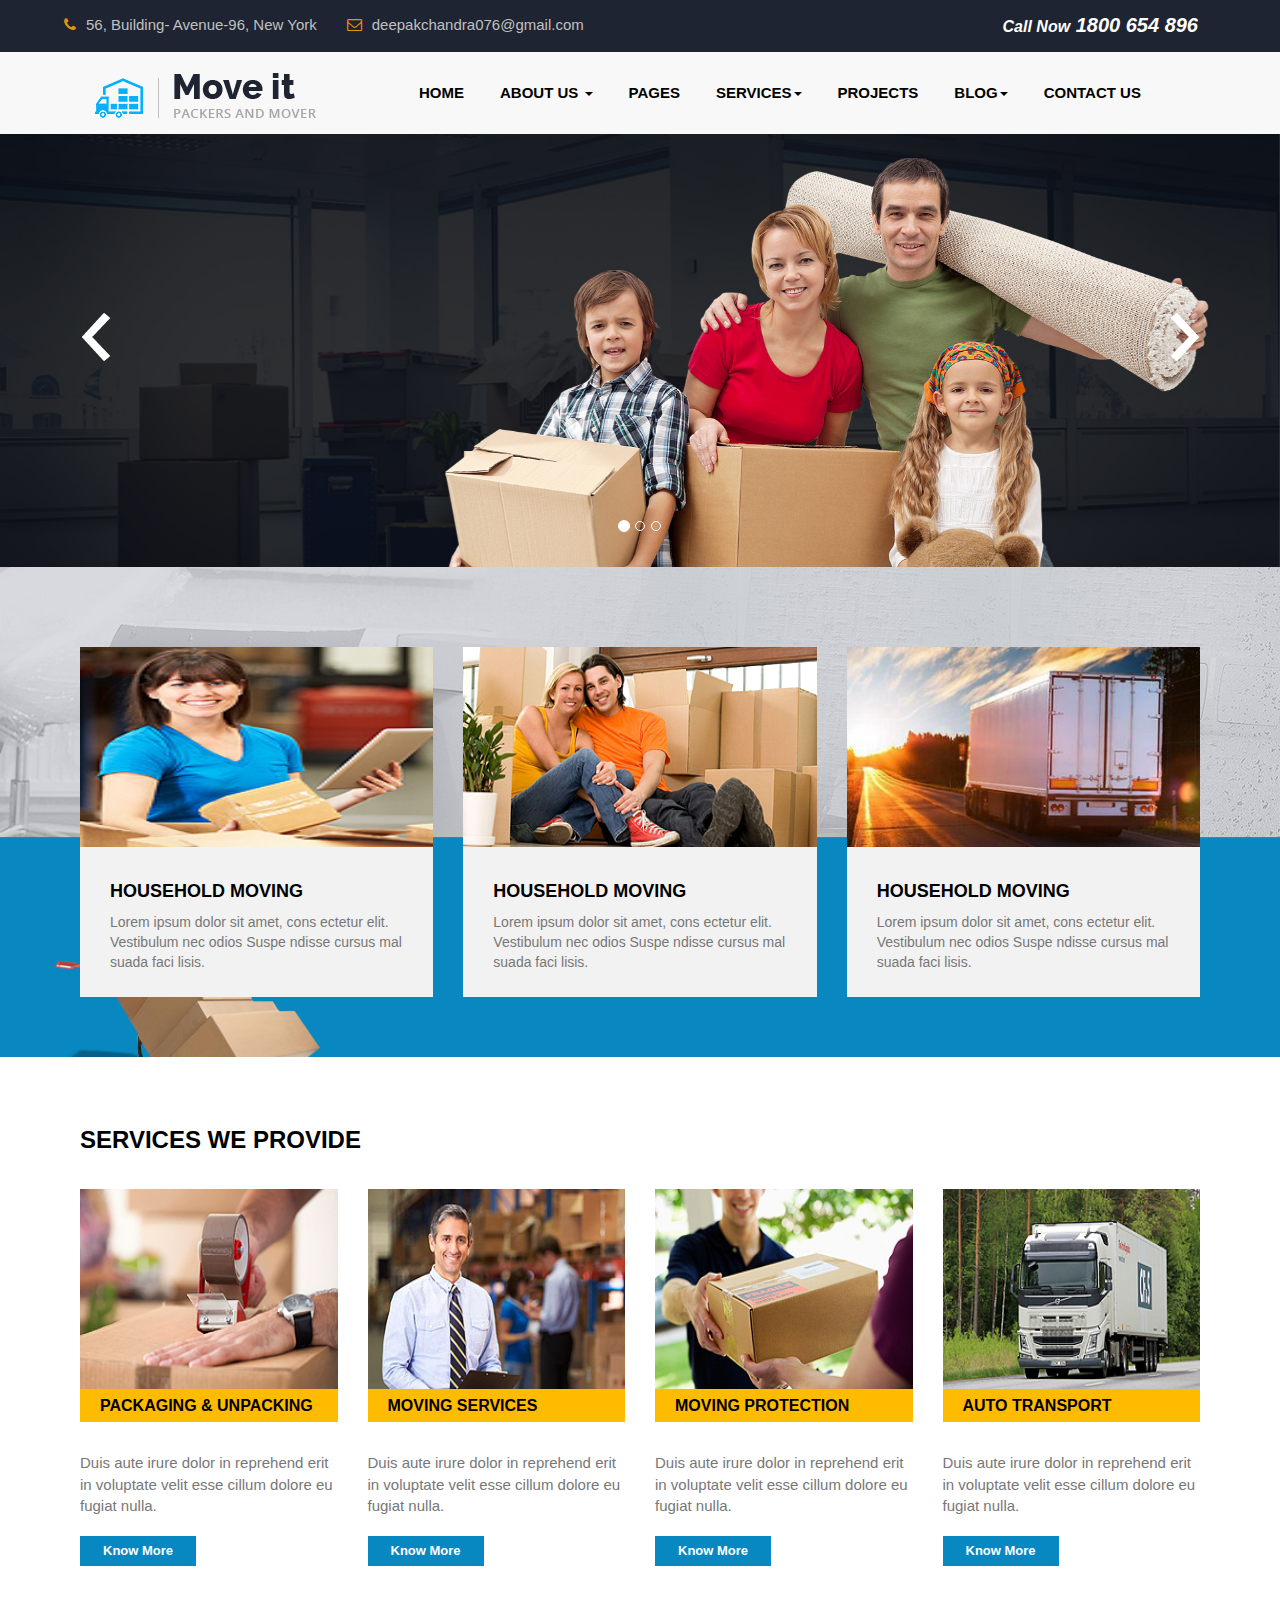
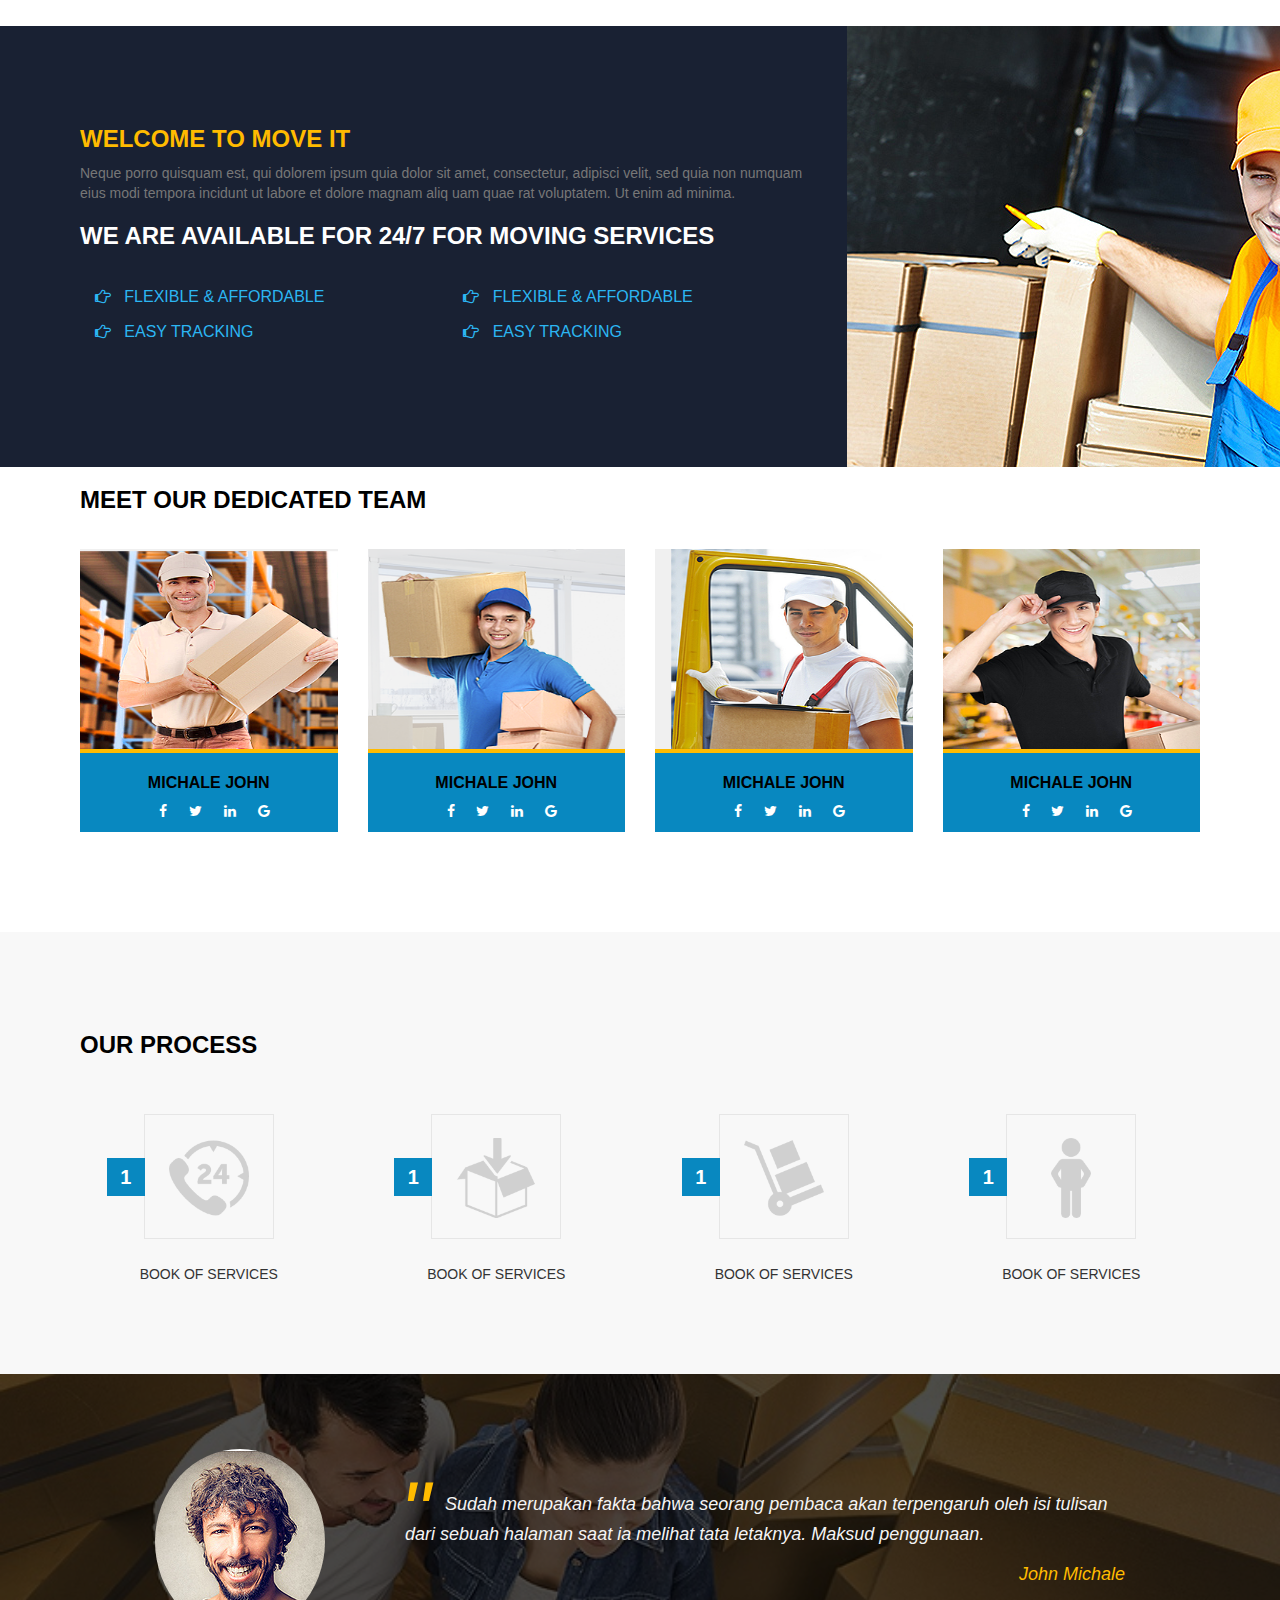
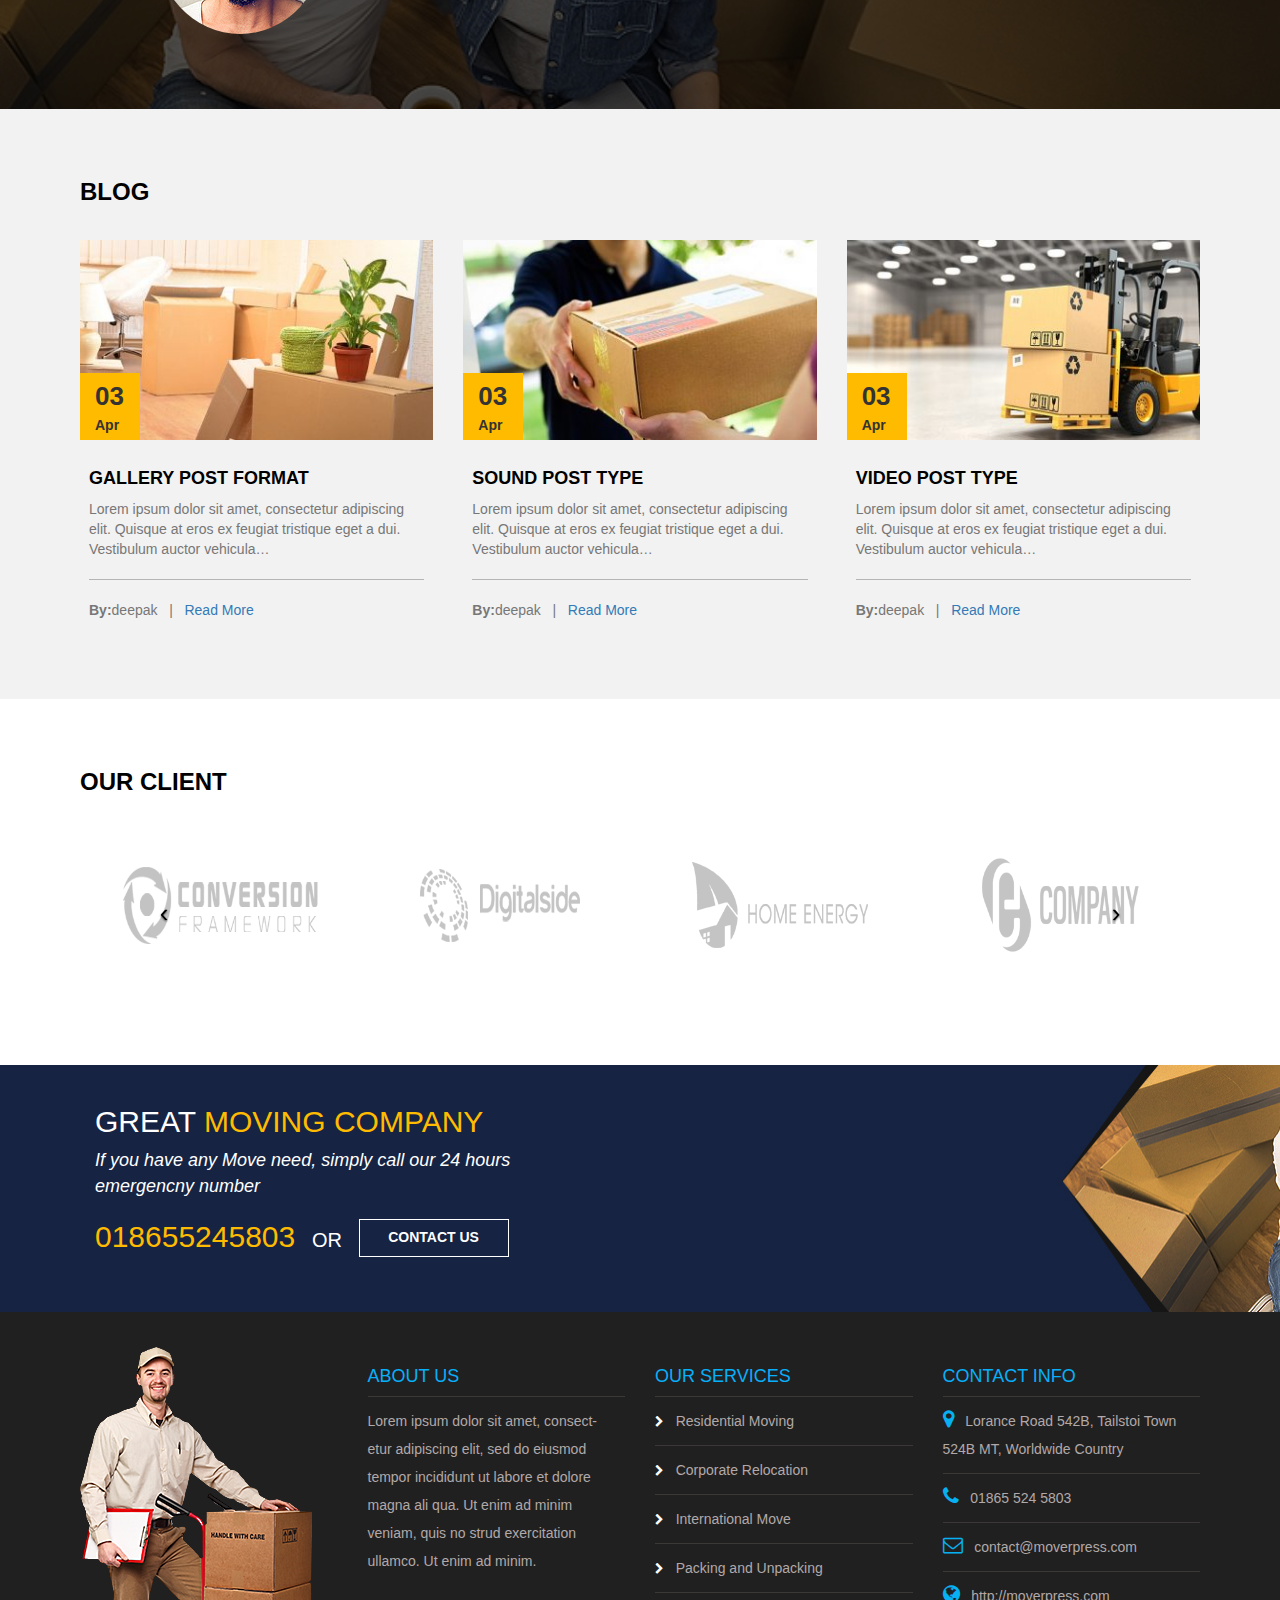
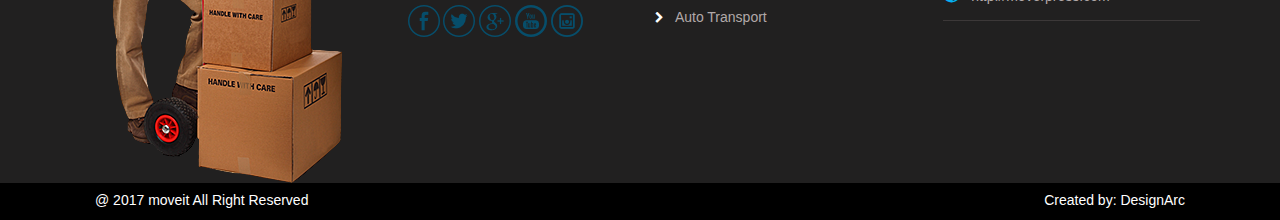
<file: index.html>
<!DOCTYPE html>
<html lang="en">
<head>
	<title>Candy Project</title>
	<meta charset="utf-8">
	<meta name="viewport" content="width=device-width, initial-scale=1">
	<link rel="stylesheet" href="css/style.css">
	<link rel="stylesheet" href="css/bootstrap.css">
	<link rel="stylesheet" href="css/responsive.css">
	<script src="js/jquery.js"></script>
	<script src="js/bootstrap.js"></script>
	<link rel="stylesheet" href="https://maxcdn.bootstrapcdn.com/font-awesome/4.7.0/css/font-awesome.min.css">
	<!-- <script src="https://ajax.googleapis.com/ajax/libs/jquery/3.2.1/jquery.min.js"></script> -->
	<!-- <script src="https://maxcdn.bootstrapcdn.com/bootstrap/3.3.7/js/bootstrap.min.js"></script> -->
</head>
<body>

<!-- ------------topNavStart------------ -->
<nav class="topNav pad">
	<div class="container pad">
		<div class="row">
			<ul class="nav navbar-nav">
				<li><a href="#" target="_blank"><i class="fa fa-phone" aria-hidden="true"></i>56, Building- Avenue-96, New York</a></li>
				<li><a href="#" target="_blank"><i class="fa fa-envelope-o" aria-hidden="true"></i>deepakchandra076@gmail.com</a></li>
			</ul>
			<ul class="nav navbar-nav navbar-right">
				<li><a href="tel:1800 654 896"><span class="num"><span>Call Now</span>&nbsp1800 654 896</span></a></li>
			</ul>
		</div>
	</div>
</nav>
<!-- ------------topNavEnd------------ -->

<!-- ------------headerStart------------ -->
<header>
	<div class="navbar">
		<div class="navbar-inner">
			<a class="brand col-lg-offset-0 col-md-offset-4 logo" href="#">
				<img src="images/logo.png" alt="">
			</a>
			<button type="button" class="navbar-toggle" data-toggle="collapse" data-target="#myNavbar">
				<span class="icon-bar"></span>
				<span class="icon-bar"></span>
				<span class="icon-bar"></span>
			</button>
		<div class="collapse navbar-collapse" id="myNavbar">
			<ul class="nav navbar-nav menul">
				<li class="active"><a href="#">Home</a></li>
				<li class="dropdown"><a class="dropdown-toggle" data-toggle="dropdown" href="#">About us <span class="caret"></span></a>
			<ul class="dropdown-menu">
				<li><a href="#">About us-1</a></li>
				<li><a href="#">About us-2</a></li>
				<li><a href="#">About us-3</a></li>
			</ul>
				</li>
				<li><a href="#">Pages</a></li>
				<li class="dropdown"><a class="dropdown-toggle" data-toggle="dropdown" href="#">Services<span class="caret"></span></a>
			<ul class="dropdown-menu">
				<li><a href="#">Services-1</a></li>
				<li><a href="#">Services-2</a></li>
				<li><a href="#">Services-3</a></li>
			</ul>
				</li>
				<li><a href="#">Projects</a></li>
				<li class="dropdown"><a class="dropdown-toggle" data-toggle="dropdown" href="#">Blog<span class="caret"></span></a>
			<ul class="dropdown-menu">
				<li><a href="#">Blog-1</a></li>
				<li><a href="#">Blog-2</a></li>
				<li><a href="#">Blog-3</a></li>
			</ul>
				</li>
				<li><a href="#">Contact us</a></li>
			</ul>
		</div>
		</div>
	</div>
</header>
<!-- ------------headerEnd------------ -->

<!-- ------------bannerStart------------ -->
<section>
	<div class="banner">  
		<div id="myCarousel" class="carousel slide" data-ride="carousel">
<!-- Indicators -->
			<ol class="carousel-indicators">
				<li data-target="#myCarousel" data-slide-to="0" class="active"></li>
				<li data-target="#myCarousel" data-slide-to="1"></li>
				<li data-target="#myCarousel" data-slide-to="2"></li>
			</ol>
<!-- Indicators -->
<!-- Wrapper for slides -->
		<div class="carousel-inner">
			<div class="item active">
				<img class="img-responsive" src="revslider/moveit/image1.jpg" alt="image1" style="width:100%;">
			</div>
			<div class="item">
				<img class="img-responsive" src="revslider/moveit/image2.jpg" alt="image2" style="width:100%;">
			</div>
			<div class="item">
				<img class="img-responsive" src="revslider/moveit/image3.jpg" alt="image3" style="width:100%;">
			</div>
		</div>
<!-- Wrapper for slides -->
<!-- Left and right controls -->
			<a class="left carousel-control sli" href="#myCarousel" data-slide="prev">
				<img src="images/core/prev.png">
			</a>
			<a class="right carousel-control sli" href="#myCarousel" data-slide="next">
				<img src="images/core/next.png">
			</a>
<!-- Left and right controls -->
		</div>
	</div>
</section>
<!-- ------------bannerEnd------------ -->

<!-- ------------MainContant-1Start------------ -->
<div class="main1">
	<div class="container-fluid section1">
		<div class="row" style="padding-top:80px;">
			<div class="col-md-4 col-lg-4 col-sm-12 col-xs-12">
				<div class="thumbnail">
					<img src="2016/04/1-2.jpg" alt="">
						<div class="caption">
							<h3>household moving</h3>
							<p>Lorem ipsum dolor sit amet, cons ectetur elit. Vestibulum nec odios Suspe ndisse cursus mal suada faci lisis.</p>
						</div>
				</div>
			</div>
			<div class="col-md-4 col-lg-4 col-sm-12 col-xs-12">
				<div class="thumbnail">
					<img src="2016/03/1-2.png" alt="">
						<div class="caption">
							<h3>household moving</h3>
							<p>Lorem ipsum dolor sit amet, cons ectetur elit. Vestibulum nec odios Suspe ndisse cursus mal suada faci lisis.</p>
						</div>
				</div>
			</div>
			<div class="col-md-4 col-lg-4 col-sm-12 col-xs-12">
				<div class="thumbnail">
					<img src="2016/04/6-1.jpg" alt="">
						<div class="caption">
							<h3>household moving</h3>
							<p>Lorem ipsum dolor sit amet, cons ectetur elit. Vestibulum nec odios Suspe ndisse cursus mal suada faci lisis.</p>
						</div>
				</div>
			</div>
		</div>
	</div>
</div>
<!-- ------------MainContant-1End------------ -->

<!-- ------------MainContant-2Start------------ -->
<div class="main2">
	<div class="container-fluid section2">
		<h1>Services we provide</h1>
			<div class="row">
				<div class="col-md-3 col-lg-3 col-sm-12 col-xs-12">
					<div class="thumbnail">
						<img src="2016/03/1.jpg" alt="">
							<div class="caption cap1">
								<h3>Packaging & unpacking</h3>
								<p>Duis aute irure dolor in reprehend erit in voluptate velit esse cillum dolore eu fugiat nulla.</p>
								<button>Know More</button>
							</div>
					</div>
				</div>
				<div class="col-md-3 col-lg-3 col-sm-12 col-xs-12">
					<div class="thumbnail">
						<img src="2016/03/2.jpg" alt="">
							<div class="caption cap1">
								<h3>moving Services</h3>
								<p>Duis aute irure dolor in reprehend erit in voluptate velit esse cillum dolore eu fugiat nulla.</p>
								<button>Know More</button>
							</div>
					</div>
				</div>
				<div class="col-md-3 col-lg-3 col-sm-12 col-xs-12">
					<div class="thumbnail">
						<img src="2016/03/3.jpg" alt="">
							<div class="caption cap1">
								<h3>moving protection</h3>
								<p>Duis aute irure dolor in reprehend erit in voluptate velit esse cillum dolore eu fugiat nulla.</p>
								<button>Know More</button>
							</div>
					</div>
				</div>
				<div class="col-md-3 col-lg-3 col-sm-12 col-xs-12">
					<div class="thumbnail">
						<img src="2016/03/4.jpg" alt="">
							<div class="caption cap1">
								<h3>Auto transport</h3>
								<p>Duis aute irure dolor in reprehend erit in voluptate velit esse cillum dolore eu fugiat nulla.</p>
								<button>Know More</button>
							</div>
					</div>
				</div>
			</div>
	</div>
</div>
<!-- ------------MainContant-2End------------ -->

<!-- ------------MainContant-3Start------------ -->
<div class="main3">
	<div class="container-fluid section3">
		<div class="row">
			<div class="col-md-8 col-lg-8 col-sm-12 col-xs-12 section3text">
				<div class="caption cap2">
					<h3>welcome to move it</h3>
					<p>Neque porro quisquam est, qui dolorem ipsum quia dolor sit amet, consectetur, adipisci velit, sed quia non numquam eius modi tempora incidunt ut labore et dolore magnam aliq uam quae rat voluptatem. Ut enim ad minima.</p>
					<h3 style="color:#fff;">we are available for 24/7 for moving services</h3><br>
					<div class="col-md-6 col-lg-6 col-sm-6 col-xs-12">
						<div class="section3cot">
							<i class="fa fa-hand-o-right"></i> &nbsp; Flexible &amp; Affordable<br>
							<i class="fa fa-hand-o-right"></i> &nbsp; Easy Tracking
						</div>
					</div>
					<div class="col-md-6 col-lg-6 col-sm-6 col-xs-12">
						<div class="section3cot">
							<i class="fa fa-hand-o-right"></i> &nbsp; Flexible &amp; Affordable<br>
							<i class="fa fa-hand-o-right"></i> &nbsp; Easy Tracking
						</div>
					</div>
				</div>
			</div>
			<div class="col-md-4 col-lg-4 col-sm-12 col-xs-12 sideImg">
				<img src="2016/03/1-1.jpg" alt="">
			</div>
		</div>
	</div> 
</div>
<!-- ------------MainContant-3End------------ -->

<!-- ------------MainContant-4Start------------ -->
<div class="main4">
	<div class="container-fluid section4">
		<h1>Meet our dedicated team</h1>
		<div class="row">
			<div class="col-md-3 col-lg-3 col-sm-12 col-xs-12">
				<div class="thumbnail">
					<img src="2016/03/1-3.png" alt="">
						<div class="caption imgName">
							<h3>michale john</h3>
							<ul class="social">
								<li><a href="#" target="_blank" class="fa fa-facebook"></a> </li>
								<li><a href="#" target="_blank" class="fa fa-twitter"></a></li>
								<li><a href="#" target="_blank" class="fa fa-linkedin"></a></li>
								<li><a href="#" target="_blank" class="fa fa-google"></a></li>	      
							</ul>
						</div>
				</div>
			</div>
			<div class="col-md-3 col-lg-3 col-sm-12 col-xs-12">
				<div class="thumbnail">
					<img src="2016/03/2-2.png" alt="">
						<div class="caption imgName">
							<h3>michale john</h3>
							<ul class="social">
								<li><a href="#" target="_blank" class="fa fa-facebook"></a> </li>
								<li><a href="#" target="_blank" class="fa fa-twitter"></a></li>
								<li><a href="#" target="_blank" class="fa fa-linkedin"></a></li>
								<li><a href="#" target="_blank" class="fa fa-google"></a></li>	      
							</ul>
						</div>
				</div>
			</div>
			<div class="col-md-3 col-lg-3 col-sm-12 col-xs-12">
				<div class="thumbnail">
					<img src="2016/03/3-2.png" alt="">
						<div class="caption imgName">
							<h3>michale john</h3>
							<ul class="social">
								<li><a href="#" target="_blank" class="fa fa-facebook"></a> </li>
								<li><a href="#" target="_blank" class="fa fa-twitter"></a></li>
								<li><a href="#" target="_blank" class="fa fa-linkedin"></a></li>
								<li><a href="#" target="_blank" class="fa fa-google"></a></li>	      
							</ul>
						</div>
				</div>
			</div>
			<div class="col-md-3 col-lg-3 col-sm-12 col-xs-12">
				<div class="thumbnail">
					<img src="2016/03/4-1.png" alt="">
						<div class="caption imgName">
							<h3>michale john</h3>
							<ul class="social">
								<li><a href="#" target="_blank" class="fa fa-facebook"></a> </li>
								<li><a href="#" target="_blank" class="fa fa-twitter"></a></li>
								<li><a href="#" target="_blank" class="fa fa-linkedin"></a></li>
								<li><a href="#" target="_blank" class="fa fa-google"></a></li>	      
							</ul>
						</div>
				</div>
			</div>
		</div>
	</div>
</div>
<!-- ------------MainContant-4End------------ -->
<br>
<br>
<!-- ------------MainContant-5Start------------ -->
<div class="main5">
	<div class="container-fluid section5">
		<h1>our process</h1>
			<div class="row">
				<div class="col-md-3 col-lg-3 col-sm-12 col-xs-12 boxps">
					<div class="box">
						<img src="images/core/24-hours-phone-service.png" alt="">
						<span>1</span>
					</div>
						<p>BOOK OF SERVICES</p>
				</div>
				<div class="col-md-3 col-lg-3 col-sm-12 col-xs-12 boxps">
					<div class="box">
						<img src="images/core/packaging-into-a-box.png" alt="">
						<span>1</span>
					</div>
						<p>BOOK OF SERVICES</p>
				</div>
				<div class="col-md-3 col-lg-3 col-sm-12 col-xs-12 boxps">
					<div class="box">
						<img src="images/core/wheelbarrow.png" alt="">
						<span>1</span>
					</div>
						<p>BOOK OF SERVICES</p>
				</div>
				<div class="col-md-3 col-lg-3 col-sm-12 col-xs-12 boxps">
					<div class="box">
						<img src="images/core/man-standing-up.png" alt="">
						<span>1</span>
					</div>
						<p>BOOK OF SERVICES</p>
				</div>
			</div>
	</div>
</div>
<!-- ------------MainContant-5End------------ -->

<!-- ------------MainContant-6Start------------ -->
<div class="main6">
	<div class="bg">
		<div class="container-fluid sec6">
			<div class="row testi">
				<div class="col-md-3 col-lg-3 col-sm-12 col-xs-12">
					<img class="img-circle" src="2016/03/testimonial-2.jpg" alt="">
				</div>
				<div class="col-md-9 col-lg-9 col-sm-12 col-xs-12">
					<p class="quotes">"</p>
					<p>Sudah merupakan fakta bahwa seorang pembaca akan terpengaruh oleh isi tulisan dari sebuah halaman saat ia melihat tata letaknya. Maksud penggunaan.</p>
					<p class="text-right">John Michale</p>
				</div>

			</div>
		</div>
	</div>
</div>
<!-- ------------MainContant-6End------------ -->

<!-- ------------MainContant-7Start------------ -->
<div class="main7">
	<div class="container-fluid section7">
		<h1>Blog</h1>
			<div class="row">
				<div class="col-md-4 col-lg-4 col-sm-12 col-xs-12">
					<div class="thumbnail">
						<img src="2016/04/3-1-1.jpg" alt="">
					<div class="date">
						<b>03</b>  <br> Apr
					</div>
					<div class="caption cap3">
						<h3>gallery post format</h3>
						<p>Lorem ipsum dolor sit amet, consectetur adipiscing elit. Quisque at eros ex feugiat tristique eget a dui. Vestibulum auctor vehicula…</p><hr>
						<p><strong>By:</strong>deepak &nbsp | &nbsp <a href="#">Read More</a></p>
					</div>
					</div>
				</div>
				<div class="col-md-4 col-lg-4 col-sm-12 col-xs-12">
					<div class="thumbnail">
						<img src="2016/04/2-4-1.jpg" alt="">
							<div class="date">
								<b>03</b>  <br> Apr
							</div>
							<div class="caption cap3">
								<h3>sound post type</h3>
								<p>Lorem ipsum dolor sit amet, consectetur adipiscing elit. Quisque at eros ex feugiat tristique eget a dui. Vestibulum auctor vehicula…</p><hr>
								<p><strong>By:</strong>deepak &nbsp | &nbsp <a href="#">Read More</a></p>
							</div>
					</div>
				</div>
				<div class="col-md-4 col-lg-4 col-sm-12 col-xs-12">
					<div class="thumbnail">
						<img src="2016/04/1-3-3.jpg" alt="">
							<div class="date">
								<b>03</b>  <br> Apr
							</div>
							<div class="caption cap3">
								<h3>video post type</h3>
								<p>Lorem ipsum dolor sit amet, consectetur adipiscing elit. Quisque at eros ex feugiat tristique eget a dui. Vestibulum auctor vehicula…</p><hr>
								<p><strong>By:</strong>deepak &nbsp | &nbsp <a href="#">Read More</a></p>
							</div>
					</div>
				</div>
			</div>
	</div>
</div>
<!-- ------------MainContant-7End------------ -->

<!-- ------------MainContant-8Start------------ -->

<div class="main8">
	<div class="container-fluid section8">
		<h1>our client</h1>
			<div id="Carousel" class="carousel slide">
<!-- Carousel items -->
			<div class="carousel-inner opc">
				<div class="item active col-md-12 col-lg-12 col-sm-12 col-xs-12">
					<div class="row">
						<div class="col-md-3 col-lg-3 col-sm-12 col-xs-12"><a href="#" class="thumbnail"><img src="2016/03/1.png" alt="Image" style="max-width:100%;"></a></div>
						<div class="col-md-3 col-lg-3 col-sm-12 col-xs-12"><a href="#" class="thumbnail"><img src="2016/03/3.png" alt="Image" style="max-width:100%;"></a></div>
						<div class="col-md-3 col-lg-3 col-sm-12 col-xs-12"><a href="#" class="thumbnail"><img src="2016/03/4.png" alt="Image" style="max-width:100%;"></a></div>
						<div class="col-md-3 col-lg-3 col-sm-12 col-xs-12"><a href="#" class="thumbnail"><img src="2016/03/5.png" alt="Image" style="max-width:100%;"></a></div>
					</div>
				</div>
				<div class="item col-md-12 col-lg-12 col-sm-12 col-xs-12">
					<div class="row">
						<div class="col-md-3 col-lg-3 col-sm-12 col-xs-12"><a href="#" class="thumbnail"><img src="2016/03/6.png" alt="Image" style="max-width:100%;"></a></div>
						<div class="col-md-3 col-lg-3 col-sm-12 col-xs-12"><a href="#" class="thumbnail"><img src="2016/03/1.png" alt="Image" style="max-width:100%;"></a></div>
						<div class="col-md-3 col-lg-3 col-sm-12 col-xs-12"><a href="#" class="thumbnail"><img src="2016/03/4.png" alt="Image" style="max-width:100%;"></a></div>
						<div class="col-md-3 col-lg-3 col-sm-12 col-xs-12"><a href="#" class="thumbnail"><img src="2016/03/5.png" alt="Image" style="max-width:100%;"></a></div>
					</div>
				</div>
			</div>
<!--.carousel-inner-->
			<a data-slide="prev" href="#Carousel" class="left carousel-control">‹</a>
			<a data-slide="next" href="#Carousel" class="right carousel-control">›</a>
		</div>
	</div>
</div>
<!-- ------------MainContant-8End------------ -->

<!-- ------------MainContant-9Start------------ -->
<div class="main9">
	<div class="container-fluid section9">
		<div class="col-lg-5 col-md-12 col-xs-12 col-sm-12">
			<h3><span>great</span> moving company</h3>
			<p>If you have any Move need, simply call our 24 hours emergencny number</p>
			<h3>018655245803 &nbsp<span style="font-size: 20px;">OR</span> &nbsp<span><button><span>Contact us<span></button></span></h3>
		</div>
	</div>
</div>
<!-- ------------MainContant-9End------------ -->

<!-- ------------MainContant-10Start------------ -->
<div class="main10">
	<div class="container-fluid section10">
		<div class="row">
			<div class="col-md-3 col-lg-3 col-sm-12 col-xs-12">
				<img src="2016/06/footer-man-1.png" alt="">
			</div>
			<div class="col-md-3 col-lg-3 col-sm-12 col-xs-12">
				<h3>About us</h3><hr>
				<p>Lorem ipsum dolor sit amet, consect-
etur adipiscing elit, sed do eiusmod tempor incididunt ut labore et dolore magna ali qua. Ut enim ad minim veniam, quis no strud exercitation ullamco. Ut enim ad minim.</p>
				<ul class="socialIcon">
					<li><img src="images/core/facebook-logo.png" alt=""></li>
					<li><img src="images/core/twitter.png" alt=""></li>
					<li><img src="images/core/google-plus.png" alt=""></li>
					<li><img src="images/core/youtube.png" alt=""></li>
					<li><img src="images/core/instagram.png" alt=""></li>
				</ul>
			</div>
			<div class="col-md-3 col-lg-3 col-sm-12 col-xs-12">
				<h3>our services</h3><hr>
				<p><i class="fa fa-chevron-right" aria-hidden="true"></i> &nbsp Residential Moving</p><hr>
				<p><i class="fa fa-chevron-right" aria-hidden="true"></i> &nbsp Corporate Relocation</p><hr>
				<p><i class="fa fa-chevron-right" aria-hidden="true"></i> &nbsp International Move</p><hr>
				<p><i class="fa fa-chevron-right" aria-hidden="true"></i> &nbsp Packing and Unpacking</p><hr>
				<p><i class="fa fa-chevron-right" aria-hidden="true"></i> &nbsp Auto Transport</p>
			</div>
			<div class="col-md-3 col-lg-3 col-sm-12 col-xs-12">
				<h3>contact info</h3><hr>
				<p><i class="fa fa-map-marker" aria-hidden="true"></i> &nbsp Lorance Road 542B, Tailstoi Town 524B MT, Worldwide Country</p><hr>
				<p><i class="fa fa-phone" aria-hidden="true"></i> &nbsp 01865 524 5803</p><hr>
				<p><i class="fa fa-envelope-o" aria-hidden="true"></i> &nbsp contact@moverpress.com</p><hr>
				<p><i class="fa fa-globe" aria-hidden="true"></i> &nbsp http://moverpress.com</p><hr>
			</div>
		</div>
	</div>
</div>
<!-- ------------MainContant-10End------------ -->

<!-- ------------MainContant-11Start------------ -->
<div class="main11">
<div class="container-fluid section11">
<div class="col-lg-6 col-md-6 col-xs-12 col-sm-12">
<p>@ 2017 moveit All Right Reserved</p>
</div>
<div class="col-lg-6 col-md-6 col-xs-12 col-sm-12 fo" style="text-align: right;">
<p>Created by: DesignArc</p>
</div>
</div>
</div>

<script>
$(document).ready(function() {
$('#Carousel').carousel({
interval: 3000
})
});
</script>
</body>
</html>
</file>
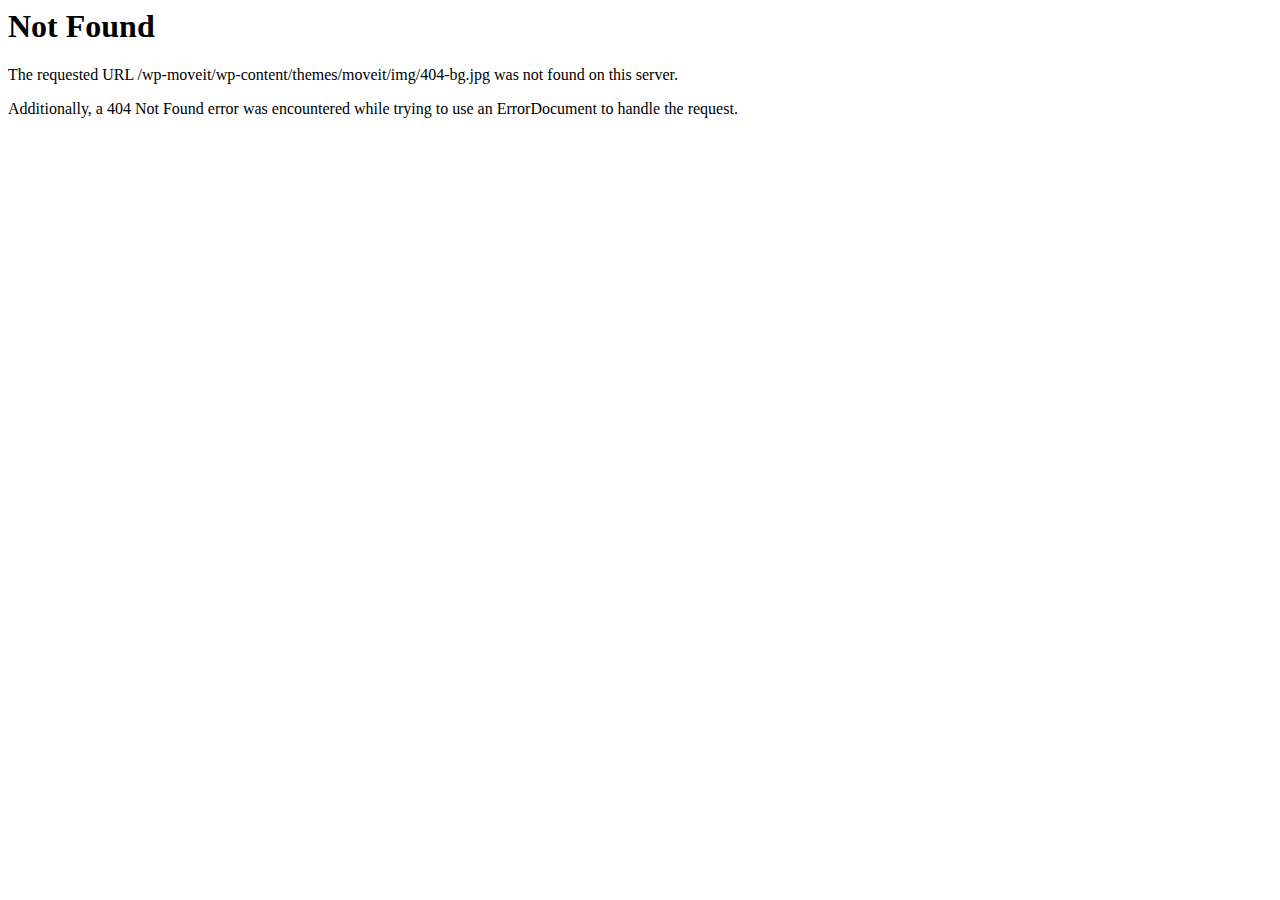
<file: images/404-bg.html>
<!DOCTYPE HTML PUBLIC "-//IETF//DTD HTML 2.0//EN">
<html><head>
<title>404 Not Found</title>
</head><body>
<h1>Not Found</h1>
<p>The requested URL /wp-moveit/wp-content/themes/moveit/img/404-bg.jpg was not found on this server.</p>
<p>Additionally, a 404 Not Found
error was encountered while trying to use an ErrorDocument to handle the request.</p>
</body></html>
</file>
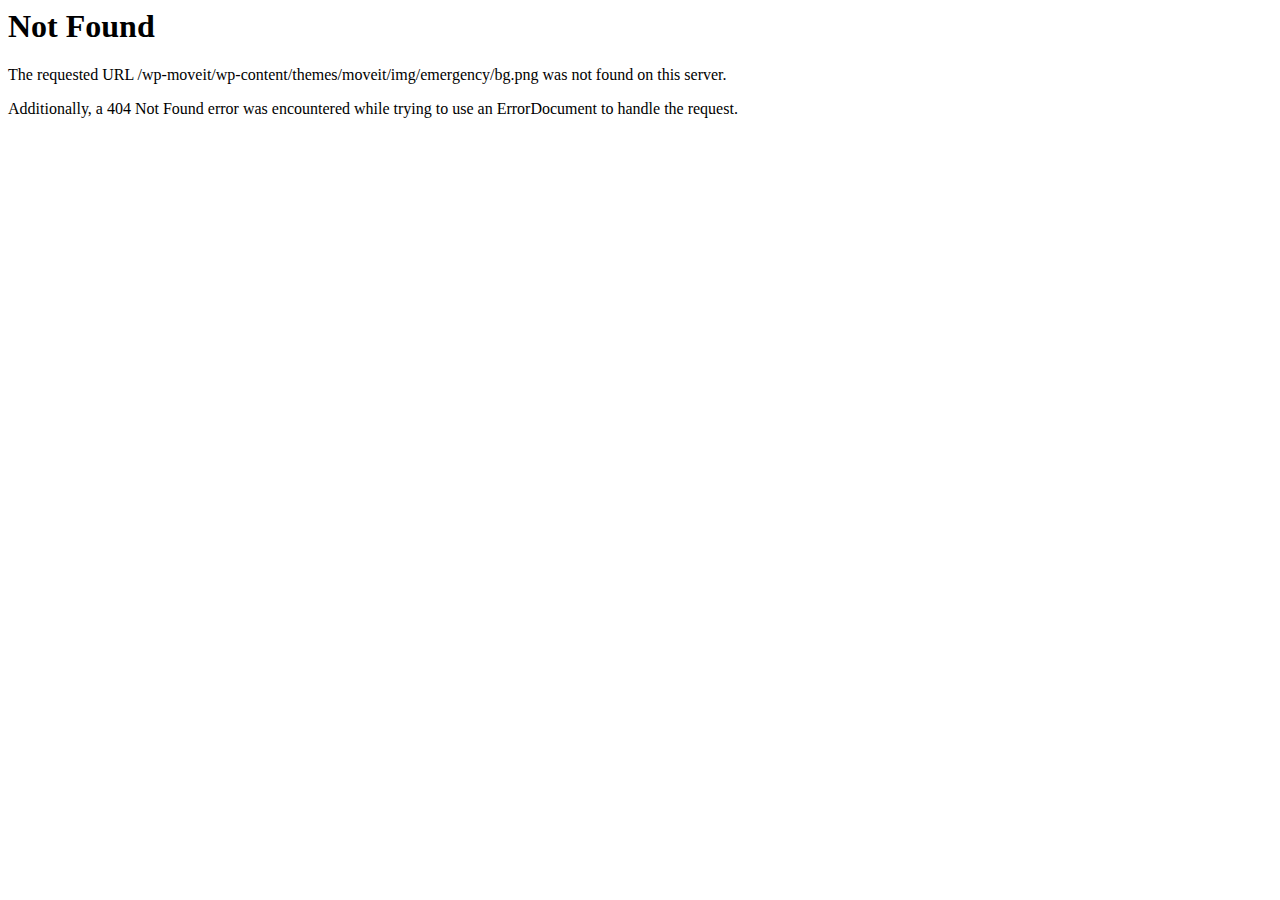
<file: images/emergency/bg.html>
<!DOCTYPE HTML PUBLIC "-//IETF//DTD HTML 2.0//EN">
<html><head>
<title>404 Not Found</title>
</head><body>
<h1>Not Found</h1>
<p>The requested URL /wp-moveit/wp-content/themes/moveit/img/emergency/bg.png was not found on this server.</p>
<p>Additionally, a 404 Not Found
error was encountered while trying to use an ErrorDocument to handle the request.</p>
</body></html>
</file>
<file: css/style.css>
.pad 
{
    padding: 0 !important;
}
nav.topNav 
{
    background: #1e2432;
}
ul.nav.navbar-nav > li > a{
    color: #c0c0c0;
}
.nav>li>a:focus, .nav>li>a:hover
{
    background: #1e2432;
}
.fa-phone, .fa-envelope-o
{
	font-size: 17px;
    margin-right: 10px;
    color: #e3960a;
}
nav.navbar.navbar-inverse {
    border-radius: 0;
}
.num {
    font-size: 20px;
    text-transform: capitalize;
    color: #fff;
    font-weight: 600;
    font-style: italic;
}
.num span
{
	font-size: 16px;
}

header
{
	background:#f8f8f8;
}
.navbar-toggle
{
	background:#000 !important;
}
.navbar-toggle .icon-bar
{
	background:#fff;
}
body
{
	overflow: -webkit-paged-y;
    overflow-y: auto;
}
.nav>li>a
{
	padding-left: 0;
    font-size: 15px;
}



.navbar-inner{
    min-height: 60px;
	padding: 0px 75px;
    }
.navbar .brand{
    padding: 0 10px;
	float:left;
}
.navbar .nav > li > a {
    padding: 20px 15px;
    /*padding: 35px 15px;*/
}
.navbar .btn-navbar {
    /*margin-right: 0px;*/
    margin-top:15px;
}
.brand img{
    margin-top: 5px
}
ul.nav.navbar-nav.menul >li {
    padding: 10px 5px;
}
ul.nav.navbar-nav.menul >li >a {
    color: #000;
    font-size: 15px;
    font-weight: 600;
    text-transform: uppercase;
}

.banner
{
	    margin-top: -20px;
}

.thumbnail {
        padding: 0 !important;
    border: none !important;
	    margin-bottom: 60px !important;
}

.thumbnail img {
    width: 100%;
	    height: 200px !important;
}
div.row2 {
    margin-bottom: 0;
    margin-top: 0;
    max-width: 1200px;
    width: 100%;
    margin-left: auto;
    margin-right: auto;
}
.thumbnail .caption {
    padding: 15px 30px !important;
    color: #333;
	background: #f2f2f2;
}
.caption h3
{
	text-transform: uppercase;
    font-weight: 600;
    font-size: 18px;
    color: #000;
}
.caption p
{
	color: #777777;
}


/* Footer styles
-------------------------------------------------- */

.main1 {
  bottom: 0;
  width: 100%;
	background-image:url("../2016/03/bg44f2.jpg");
}


/* Custom footer CSS
-------------------------------------------------- */

.text-muted {
  margin: 20px 0;
}
.footertext {
  color: #ffffff;
}
.section1
{
	padding-left:80px !important;
	padding-right:80px !important;
}
.section2
{
	padding-left:80px !important;
	padding-right:80px !important;
	padding-top: 50px;
}
.section7
{
	padding-left:80px !important;
	padding-right:80px !important;
	padding-top: 50px;
}
.section8
{
	padding-left:80px !important;
	padding-right:80px !important;
	padding-top: 50px;
}
.cap1 h3 {
    text-transform: uppercase;
    font-weight: 600;
    font-size: 18px;
    color: #000;
    background: #ffbb00;
    padding: 8px 20px;
}
.thumbnail .cap1
{
	    padding: 0 !important;
		margin-top: -20px;
		background: #fff
}
.cap1 button
{
	background: #0888c0;
    color: #fff;
    font-size: 13px;
    font-weight: 600;
    line-height: 30px;
    margin-top: 10px;
	border: none;
    padding: 0 23px;
}
.section2 h3 {
    font-size: 16px;
    font-weight: bold;
    position: relative;
    text-transform: uppercase;
	margin-bottom: 30px;
}
.cap1 p
{
	color: #777777;
    font-size: 15px;
}
.section3
{
	padding-left:80px !important;
	padding-right:80px !important;
}.section4
{
	padding-left:80px !important;
	padding-right:80px !important;
}
.section3cot
{
	font-size: 16px;
    color: #2cb6f2;
    text-transform: uppercase;
    line-height: 35px;
}
.main3{
    background: #192133;
	overflow: hidden;
}
.cap2 h3 {
    font-size: 24px;
    color: #ffbb00;
    text-transform: uppercase;
}
.section3text
{
	padding-top: 80px !important;
    padding-bottom: 80px !important;
}
.imgName
{
	background: #0888C0 !important;
    border-top: 4px solid #FFBB00;
}
.thumbnail .imgName {
    padding: 1px 30px !important;
}
.social li {
    display: inline;
    padding: 9px;
}

.social li {
    display: inline;
    padding: 9px;
}
.social li {
    display: inline;
    padding: 9px;
}
.social li {
    display: inline;
    padding: 9px;
}
.social li a{
    color:#fff;
}
.section3 h3
{
	margin-bottom:10px;
}
.imgName h3
{
	font-size:16px;
	text-align: center;
}

.section5
{
	padding: 80px !important;
    background-color: #f8f8f8 !important
}
.box {
    width: 130px;
    height: 125px;
    text-align: center;
    line-height: 125px;
    border: 1px solid #E6E6E6;
    position: relative;
    margin-top: 5px;
}
.box img
{
		width:80px;
}
.box span
{
	background: #0888c0;
    color: #fff;
    font-size: 20px;
    font-weight: 600;
    height: 38px;
    left: -38px;
    line-height: 38px;
    position: absolute;
    text-align: center;
    top: 43.5px;
    width: 38px;
}

.boxps
{
    margin-top: 40px;
	text-align: -webkit-center;
}
.boxps p {
    padding-top: 25px;
}
.main6 {
	bottom: 0;
	width: 100%;
	background-image:url("../2016/03/bg-1-2.jpg");
	background-size:cover;
}
.bg
{
	    background-color: rgba(0,0,0, 0.7);
}
.sec6
{
	padding-left:80px !important;
	padding-right:80px !important;
}
.testi {
    padding: 75px;
}
.quotes
{
	font-size: 85px !important;
    margin-right: 10px;
    color: #ffbb00 !important;
    position: absolute;
    top: 48px;
    left: -45px;
}
.text-right
{
	color:#ffbb00 !important;
}
.testi p
{
	color: #f5f4f4;
    font-size: 18px;
    font-style: italic;
    line-height: 30px;
    position: relative;
    text-indent: 40px;
}
.thumbnail .cap3
{
	    padding: 9px !important;
}
.cap3 hr
{
	border-top: 1px solid #b5b5b5 !important;
}
.main7
{
	background: #f2f2f2;
}
.date
{
	background: #ffbb00 none repeat scroll 0 0;
    color: #333333;
    font-size: 14px;
    font-weight: 600;
    padding: 5px 15px;
    position: relative;
    margin-top: -67px;
    width: 60px;
}
.date b 
{
	    font-size: 26px;
}
.main9
{
	bottom: 0;
	width: 100%;
	background-image:url("../2016/03/bg-1.jpg");
}
.section9
{
	padding-left:80px !important;
	padding-right:80px !important;
	padding-top: 20px;
    padding-bottom: 40px;
}
.section9 h3
{
	text-transform: uppercase;
    color: #ffbb00;
    font-size: 30px;
}
.section9 h3 span
{
    color: #ffffff;
}
.section9 p
{
	    color: #fff;
    font-style: italic;
    font-size: 18px;
}
.section9 button
{
	height: 38px;
    background: none;
    width: 150px;
    border: 1px solid;
    font-size: 14px !important;
    position: relative;
    bottom: 5px;
	text-transform: uppercase;
	font-weight: 600;
}
/* .main10 { */
    /* background: #353333; */
/* } */
.main10
{
	background:#212020;
}
.section10 
{
	    padding-top: 35px;
		padding-left: 80px !important;
		padding-right: 80px !important;
}
.section10 h3
{
    color: #06b0fa;
	text-transform: uppercase;
	font-size: 18px;
}
.section10 p
{
    color: #b1a9a9;
    line-height: 2;
}
.section10 hr
{
	margin-top: 10px;
    margin-bottom: 10px;
	border-top: 1px solid #3c3838;
}
.section10 i
{
	color: #06b0f3;
    font-size: 20px;
}
.section10 .fa-chevron-right
{
	color: #ffffff;
    font-size: 12px;
}
.main11
{
	background:#000;
}



.sli
{
	    margin-top: 14%!important;
}


.opc
{
	opacity: 0.5;
}

/* The controlsy */
.carousel-control {
    height: 40px;
    background: none repeat scroll 0 0 #222222;
    border-radius: 23px 23px 23px 23px;
    margin-top: 90px;
}

a.left.carousel-control, a.right.carousel-control
{
	background: none !important;
    border: none;
    color: #000;
    font-size: 26px;
    opacity: 1;
}
.section11
{
	padding-top: 7px;
    padding-left: 80px !important;
    padding-right: 80px !important;
    color: #fff;
}
.section10 .fa-phone, .section10 .fa-envelope-o
{
	    margin-right: 0 !important;
}
.main5 h1, .main8 h1
{
	    padding-bottom: 0px !important;
}
h1
{
	text-transform: uppercase !important;
    font-size: 24px !important;
    color: #000 !important;
    padding-bottom: 25px !important;
    font-weight: 600 !important;
}
.socialIcon
{
	margin-top: 30px;
}
.socialIcon li
{
	display:inline;
}
</file>
<file: css/responsive.css>
@media only screen and (max-width: 768px) and (min-width: 320px){

.pad {
    padding-left: 15px !important;
    padding-right: 15px !important;
}
.nav>li>a {
    padding-left: 15px;
    font-size: 14px;
}
.navbar-inner
{
	padding:0 !important;
}
}


@media (max-width:768px) {
	.navbar-right {
    margin-right: 0 !important;
}
    .brand img{
        margin-bottom: 5px
    }
    .navbar .btn-navbar{
        /*margin-right: -15px;*/
    }
    .navbar .nav > li > a {
        padding: 10px 15px;
    }
}

@media only screen and (max-width: 991px) and (min-width: 767px)
{
#myNavbar {
    width: 100% !important;
}
}
@media only screen and (max-width: 768px) and (min-width: 320px)
{
	.navbar-toggle
	{
		display:block;
	}
    #myNavbar {
    clear: both !important;
    float: none !important;
    text-align: center;
    clear: both;
    width: 75%;
    margin: auto;
    background: #0888C0;
    border-radius: 5px;
	}
	ul.nav.navbar-nav.menul >li >a
	{
		font-size: 13px;
	}
	ul.nav.navbar-nav.menul >li 
	{
		padding: 0px 5px;
}
.testi {
	padding:0;
    padding-top: 20px;
    text-align: -webkit-center;
}
.quotes
{
	display:none;
}
.testi p
{
	text-indent:0;
}
.section9
{
	padding-left:0 !important;
	padding-right:0 !important;
}
.section7, .section4, .section10, .section11
{
	padding: 30px !important;
}
.section11
{
	    text-align: -webkit-center;
}
.fo
{
	    text-align: center !important;
}
.section5 {
	padding:0 !important;
    text-align: -webkit-center;
}
}
@media only screen and (max-width: 767px)
{
.logo {
    text-align: center;
    width: 100%;
}
}

@media only screen and (max-width: 767px)
{
	
.section1, .section2, .section3
{
	padding-left:15px !important;
	padding-right:15px !important;
}
.thumbnail
{
	    margin-bottom: 35px !important;
}
.sideImg img
{
	width: 100%;
    margin-top: -55px;
    padding-bottom: 15px;
}
}
@media only screen and (max-width: 767px)
{
	.main8
	{
		display:none;
	}
}
@media only screen and (min-width: 768px) 
{
.pad {
    padding-left: 6px !important;
}
button.navbar-toggle
{
	    margin-right: 30px;
}

}
@media (min-width: 1023px)
{
.navbar-right {
    float: right !important;
    margin-right: 30px !important;
}
}
@media only screen and (max-width: 1296px) and (min-width: 1266px)
{
ul.nav.navbar-nav.menul >li {
    padding: 10px 3px;
}
}
</file>
